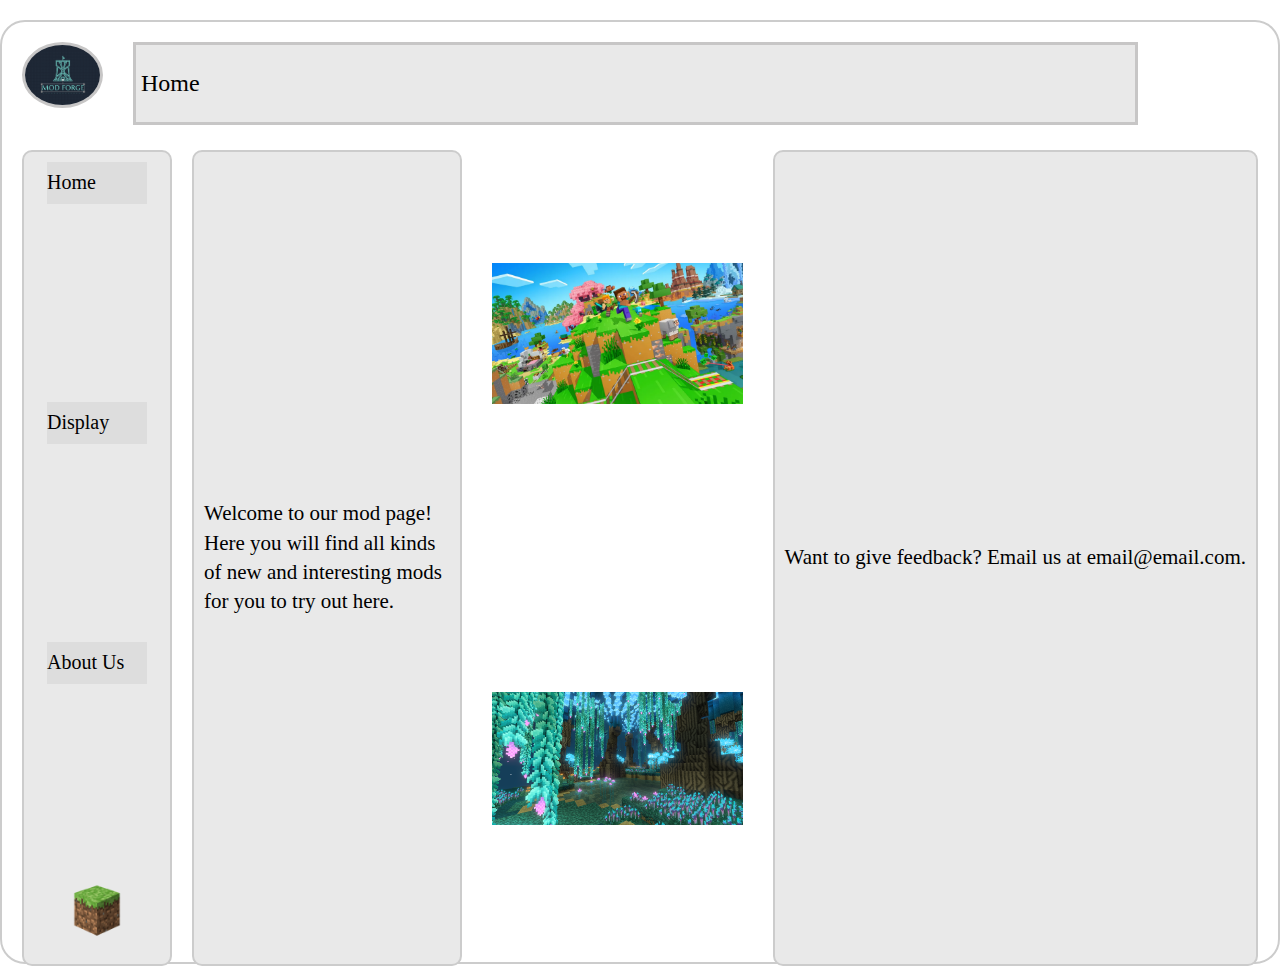
<file: index.html>
<!DOCTYPE HTML!>
<html>
<head>

    <meta charset="utf-8">
    <title>Minecraft Mods</title>
    <link rel="stylesheet" href="styles.css" />

</head>



<main>

<body>

<div class="website">

<header>
     <nav>
        <img class="logo" src="logo.png" alt="logo" width="75px">
        <div class="topnav">
        <h2>Home</h2>
        </div>
     </nav>

</header>

<div class="content">

<div class="list">
<ul>
  <li><a href="/wdd130-hammer/index.html">Home</a></li>
  <li><a href="/wdd130-hammer/display.html">Display</a></li>
  <li><a href="about_us.html">About Us</a></li>
  <li>
    <img class="block" src = "dirt_block.png" alt = "a minecraft dirt block">
  </li>
</ul>
</div>

<div class="textbox">
<h2>Welcome to our mod page! Here you will find all kinds of new and interesting mods for you to try out here.</h2>
</div>

<div class="image">

<img src="minecraft.png" alt="minecraft characters running through a field">

<img src="landscape.png" alt="a modded minecraft biome">

</div>

<div class="textbox2">
<h2>Want to give feedback? Email us at email@email.com.</h2>
</div>

</div>

</div>

</body>

</main>



</html>
</file>
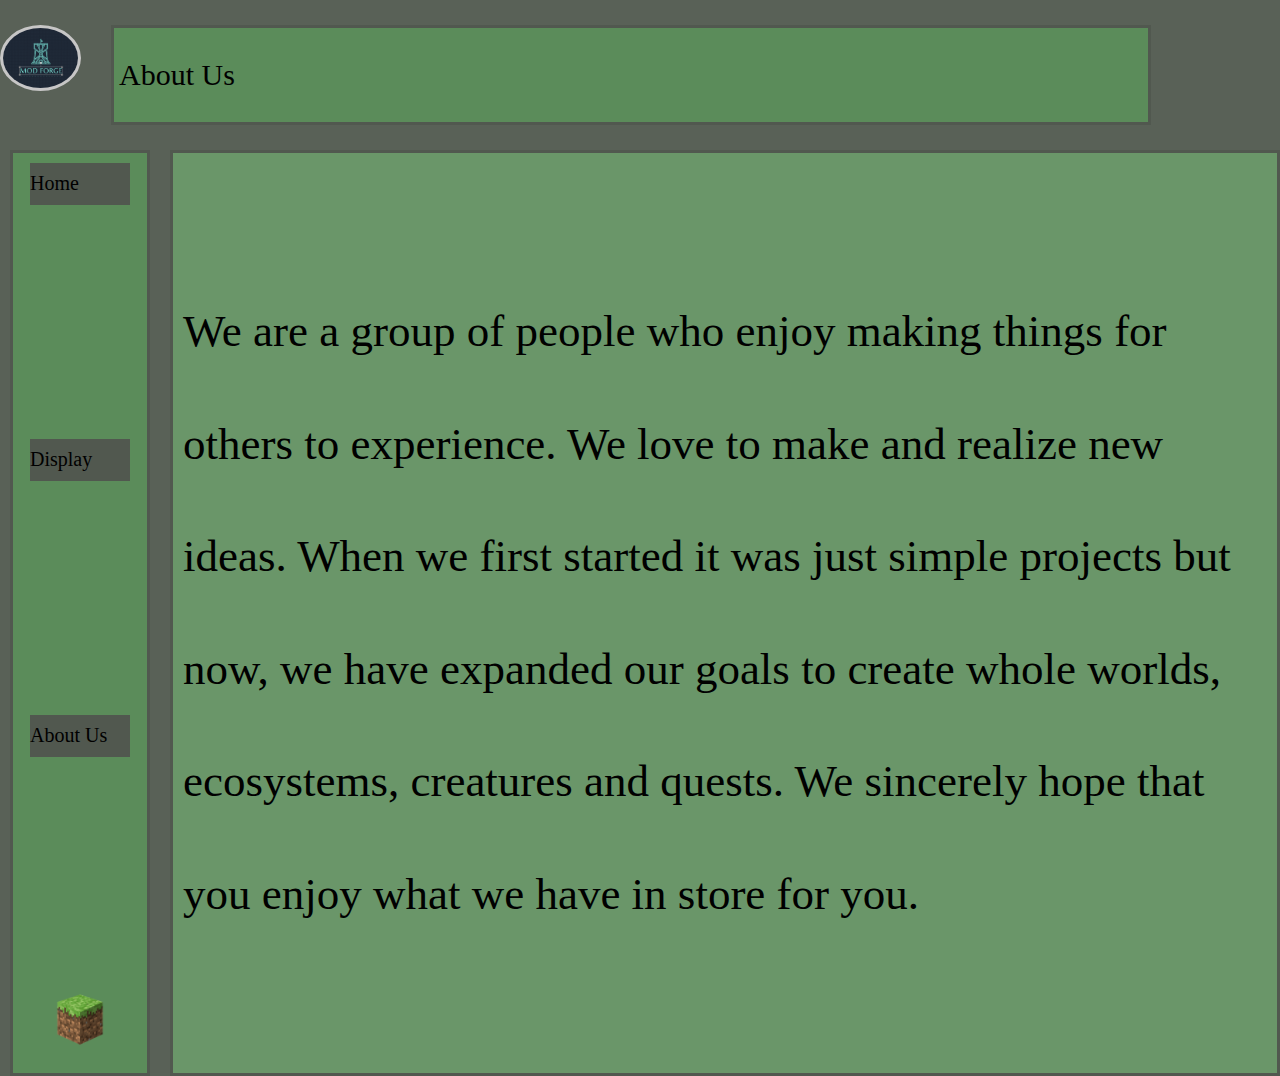
<file: about_us.html>
<!DOCTYPE HTML!>
<html>
<head>

    <meta charset="utf-8">
    <title>Minecraft Mods</title>
    <link rel="stylesheet" href="styles.css" />

</head>

<main>

<body class="about_us">
        <header>
             <nav>
                <img class="logo" src="logo.png" alt="logo" width="75px">
                <div class="topnav_about_us">
                <h2>About Us</h2>
                </div>
             </nav>

        </header>

        <div class="content">

        <div class="list_about_us">
        <ul>
          <li><a href="index.html">Home</a></li>
          <li><a href="display.html">Display</a></li>
          <li><a href="about_us.html">About Us</a></li>
          <li>
            <img class="block" src = "dirt_block.png" alt = "a minecraft dirt block">
          </li>
        </ul>
        </div>

        <div class="textbox_about_us">
        <h2>We are a group of people who enjoy making things for others to experience. We love to make and realize new ideas. When we first started it was just simple projects but now, we have expanded our goals to create whole worlds, ecosystems, creatures and quests. We sincerely hope that you enjoy what we have in store for you.</h2>
    </div>
</body>

</main>



</html>
</file>
<file: styles.css>
body {
    margin: 0;
    padding: 0;
    font-family: geller-headline, serif;
    font-style: normal;
    font-weight: 300;
    height: 100%;
}

html {
  height: 100%;
}

.website {
  flex: 1;
  flex-direction: column;
  justify-content: flex-start;
  max-width: 2500px;
  margin: 20px auto;
  padding: 20px;
  border: 2px solid #ccc;
  border-radius: 25px;
  background-color: white;
  display: flex;
  flex-direction: column;
  height: 100vh;
}

.topnav {
  display: flex;
  align-items: center;
  padding: 5px;
  gap: 20%;
  background-color: #e9e9e9;
  width: 80%;
  border: 3px solid rgb(199, 198, 198);
  margin-bottom: 25px;
}


.logo {
  display: grid;
  grid-column: 1/1;
  margin-left: left;
  margin-right: 30px;
  float: left;
  background-color: #e9e9e9;
  border-radius: 50%;
  border: 3px solid rgb(199, 198, 198);
}

nav a {
  margin-left: left;
}

.list {
  padding: 10px;
  height: fit-content;
  align-self: start;
  display: flex;
  flex-direction: column;
  justify-content: space-between;
  height: 100%;
}

.list ul {
  display: flex;
  flex-direction: column;
  gap: 10px;
  align-items: center;
  padding: 0;
  margin: 0;
  list-style: none;
  color: black;
  text-decoration: none;
  line-height: 40px;
  height: 100%;
  flex-grow: 1;
  display: flex;
  flex-direction: column;
  justify-content: space-between;
}


li a {
  grid-column: 1 / 2;
  grid-row: 1 / 2;
  width: 100px;
  height: 100%;
  background-color: #dddddd;
  display: inline-block;
  height: 100%;
  font-size: 20px;
  text-decoration: none;
  color: black;
}

.content {
  gap: 20px;
  align-items: start;
  flex: 1;
  display: grid;
  grid-template-columns: 150px 1fr 1fr;
  gap: 20px;
  height: 100%;
}

.image {
  display: flex;
  flex-direction: column;
  gap: 30px;
  align-items: center;
  height: 100%;
  display: flex;
  justify-content: space-between;
  border-radius: 10px;
  padding: 10px;
  box-sizing: border-box;
}

.image img {
  width: auto;
  max-width: 100%;
  height: 120%;
  object-fit: contain;
  max-height: 45%;
}

.block {
    width: 70px;
    border-radius: 30%;
}

.textbox {
    display: grid;
    grid-column: 2 / 3;
    grid-row: 1 / 2;
    align-items: center;
    font-size: 14px;
    line-height: 1.4;
    margin: 0;
    background-color: #e9e9e9;
    border: 3px solid rgb(199, 198, 198);
    height: 100%;
    padding: 10px;
}

.textbox2 {
    display: grid;
    grid-column: 4 / 5;
    grid-row: 1 / 2;
    align-items: center;
    font-size: 14px;
    line-height: 1.4;
    margin: 0;
    background-color: #e9e9e9;
    border: 3px solid rgb(199, 198, 198);
    height: 100%;
    padding: 10px;
}

.textbox, .textbox2, .list {
  background-color: #e9e9e9;
  border: 2px solid #ccc;
  padding: 10px;
  border-radius: 10px;
}

h2 {
font-family: geller-headline, serif;
font-style: normal;
font-weight: 300;
}


/* comment I tried to get it to match the color schieme for the about_us page (tanner) */
.about_us {
    margin: 0;
    padding: 0;
    font-family: geller-headline, serif;
    font-style: normal;
    font-weight: 300;
    height: 100%;
    background-color: #596157;
}

.textbox_about_us {
    display: grid;
    grid-column: 2 / 4;
    grid-row: 1 / 2;
    align-items: center;
    font-size: 30px;
    line-height: 2.5;
    margin: 0;
    background-color: #6A9669;
    border: 3px solid #51584F;
    height: 100%;
    padding: 10px;
    color: black;
    margin-bottom: 20px;
}
.topnav_about_us{
  display: flex;
  align-items: center;
  padding: 5px;
  gap: 20%;
  background-color: #5B8C5A;
  width: 80%;
  border: 3px solid #51584F;
  margin-bottom: 25px;
  margin-top: 25px;
}
.topnav_about_us h2 {
  font-size: 30px;
}
.list_about_us {
  border: 3px solid #51584F;
  padding: 10px;
  height: fit-content;
  align-self: start;
  display: flex;
  flex-direction: column;
  justify-content: space-between;
  height: 100%;
  background-color: #5B8C5A;
  margin-left: 10px;
  margin-bottom: 20px;
}
.list_about_us ul {
  display: flex;
  flex-direction: column;
  gap: 10px;
  align-items: center;
  padding: 0;
  margin: 0;
  list-style: none;
  color: black;
  text-decoration: none;
  line-height: 40px;
  height: 100%;
  flex-grow: 1;
  display: flex;
  flex-direction: column;
  justify-content: space-between;
}
.list_about_us li a {
  grid-column: 1 / 2;
  grid-row: 1 / 2;
  width: 100px;
  height: 100%;
  background-color: #51584F;
  display: inline-block;
  height: 100%;
  font-size: 20px;
  text-decoration: none;
  color: black;
}
.list_about_us li a:hover{
  background-color: #6A9669;
}
</file>
